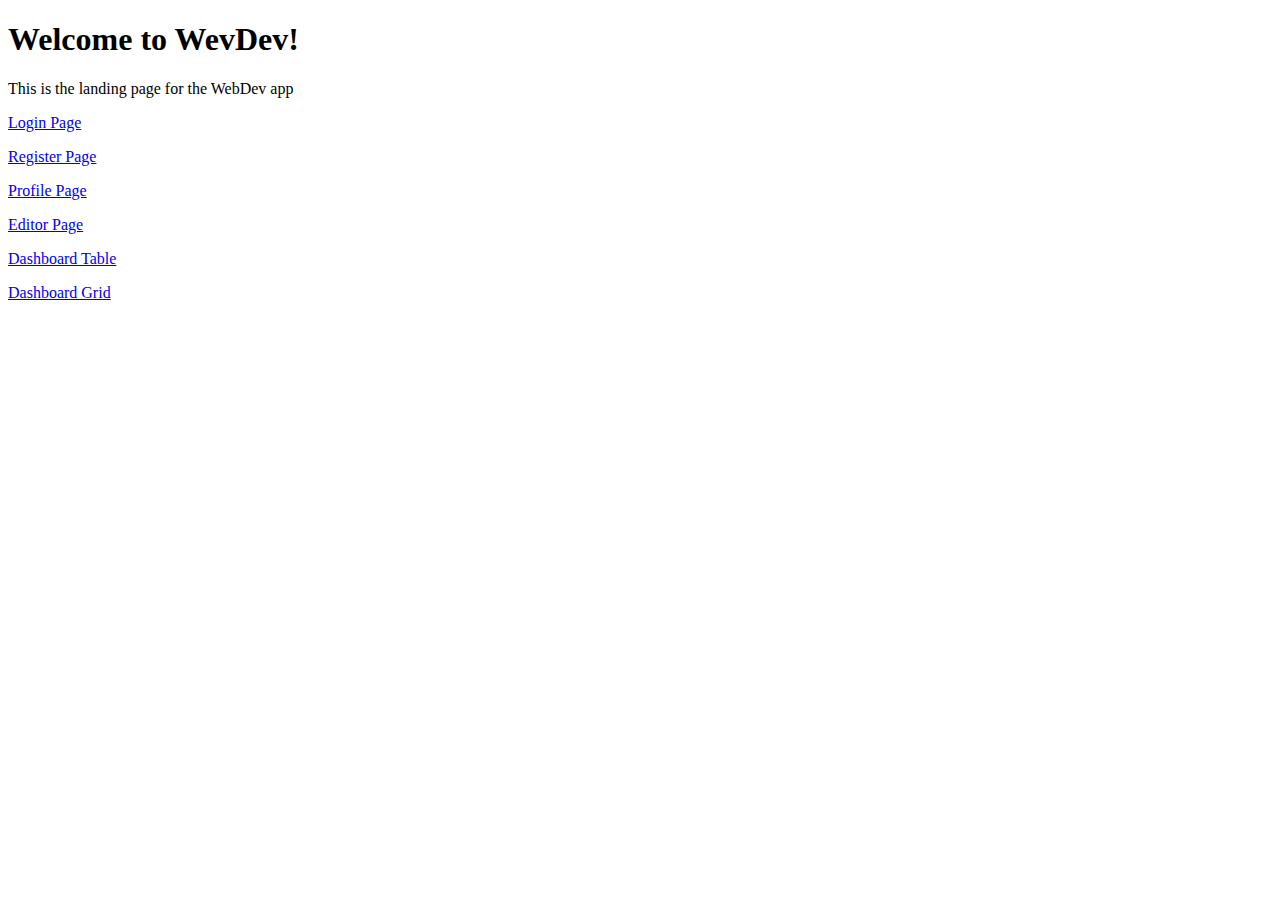
<file: src/main/webapp/index.html>
<!DOCTYPE html>
<html lang="en">
<head>
    <meta charset="UTF-8">
    <title>WebDev</title>
</head>
<body>
    <h1>Welcome to WevDev!</h1>
    <div>This is the landing page for the WebDev app</div>
    <p>
        <a href="login/login.template.client.html">Login Page</a>
    </p>
    <p>
        <a href="register/register.template.client.html">Register Page</a>
    </p>
    <p>
        <a href="profile/profile.template.client.html">Profile Page</a>
    </p>
    <p>
        <a href="editor/editor.template.client.html">Editor Page</a>
    </p>
    <p>
        <a href="dashboard/dashboard-table.html">Dashboard Table</a>
    </p>
    <p>
        <a href="dashboard/dashboard-grid.html">Dashboard Grid</a>
    </p>
</body>
</html>
</file>
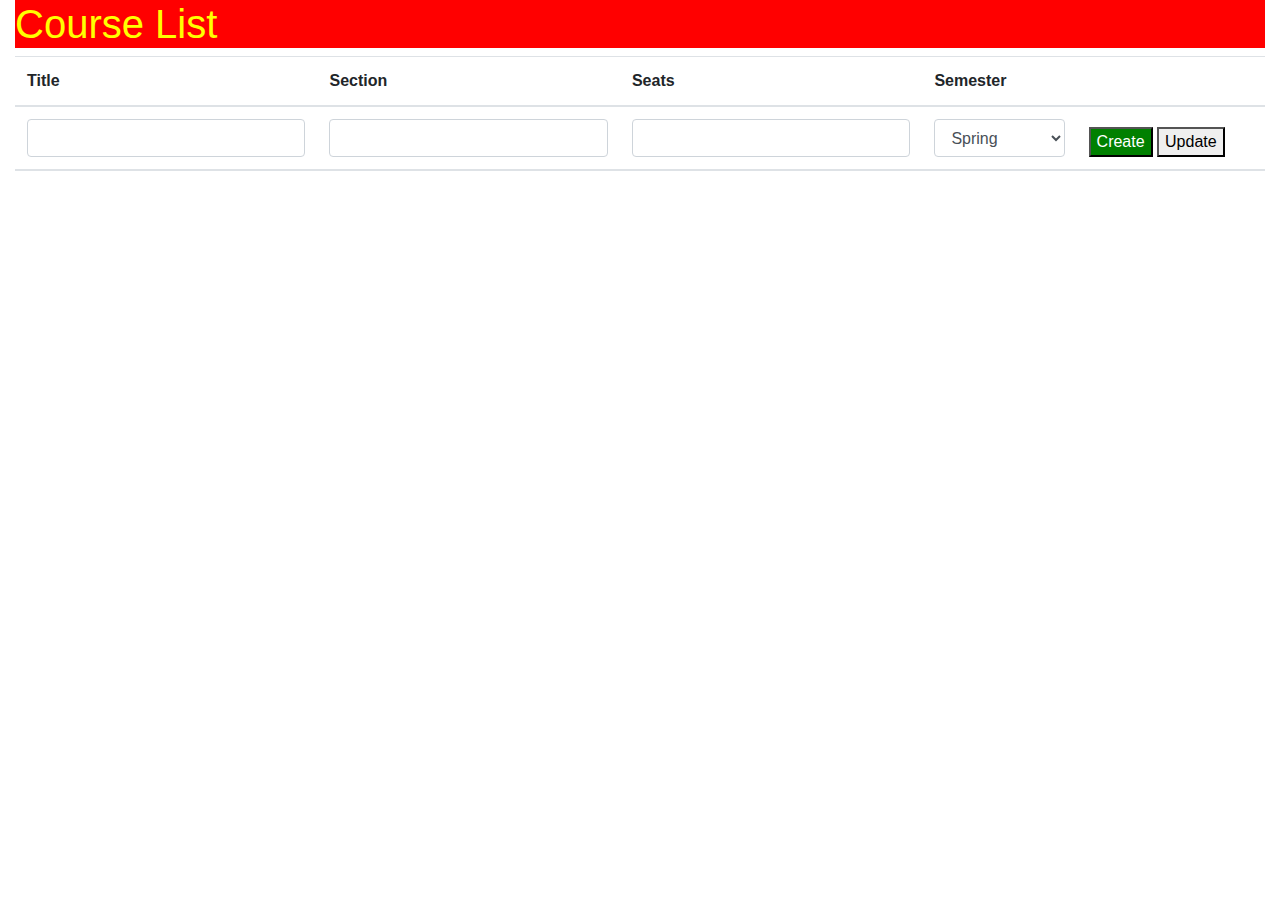
<file: src/main/webapp/course-list/course-list.html>
<!DOCTYPE html>
<html lang="en">
<head>
    <meta charset="UTF-8">
    <title>Title</title>
    <link rel="stylesheet" href=
            "https://stackpath.bootstrapcdn.com/bootstrap/4.5.2/css/bootstrap.min.css"/>
    <link rel="stylesheet" href="https://pro.fontawesome.com/releases/v5.10.0/css/all.css" integrity="sha384-AYmEC3Yw5cVb3ZcuHtOA93w35dYTsvhLPVnYs9eStHfGJvOvKxVfELGroGkvsg+p" crossorigin="anonymous"/>
    <link rel="stylesheet" href="course-list.css"/>
    <script src="../services/course.service.client.js"></script>
<!--    <script src="user-admin.controller.client.js"></script>-->
    <script src="https://code.jquery.com/jquery-3.5.1.min.js" integrity="sha256-9/aliU8dGd2tb6OSsuzixeV4y/faTqgFtohetphbbj0=" crossorigin="anonymous"></script>
    <script src="course-list.js"></script>
</head>
<body>
    <div class="container-fluid">
        <h1>Course List</h1>
        <table class="table">
            <thead>
            <tr>
                <th>Title</th>
                <th>Section</th>
                <th>Seats</th>
                <th>Semester</th>
                <th></th>
            </tr>
            <tr>
                <th><input class="wbdv-title-fld form-control"/></th>
                <th><input class="wbdv-section-fld form-control"/></th>
                <th><input type="number" class="wbdv-seats-fld form-control"/></th>
                <th><select class="wbdv-semester-fld form-control">
                    <option>Spring</option>
                    <option>Summer</option>
                    <option>Fall</option>
                </select>
                </th>
                <th>
                    <button class="jga-create-btn">Create</button>
                    <button class="wbdv-update-btn">Update</button>
                </th>
            </tr>
            </thead>
            <tbody id="table-rows">
<!--            <tr>-->
<!--                <td>CS4550</td>-->
<!--                <td>03</td>-->
<!--                <td>23</td>-->
<!--                <td>Spring</td>-->
<!--                <td>-->
<!--                    <button>Delete</button>-->
<!--                    <button>Select</button>-->
<!--                </td>-->
<!--            </tr>-->
<!--            <tr>-->
<!--                <td>CS4550</td>-->
<!--                <td>03</td>-->
<!--                <td>23</td>-->
<!--                <td>Spring</td>-->
<!--                <td>-->
<!--                    <button>Delete</button>-->
<!--                    <button>Select</button>-->
<!--                </td>-->
<!--            </tr>-->
<!--            <tr>-->
<!--                <td>CS4550</td>-->
<!--                <td>03</td>-->
<!--                <td>23</td>-->
<!--                <td>Spring</td>-->
<!--                <td>-->
<!--                    <button>Delete</button>-->
<!--                    <button>Select</button>-->
<!--                </td>-->
<!--            </tr>-->
<!--            <tr>-->
<!--                <td>CS4550</td>-->
<!--                <td>03</td>-->
<!--                <td>23</td>-->
<!--                <td>Spring</td>-->
<!--                <td>-->
<!--                    <button>Delete</button>-->
<!--                    <button>Select</button>-->
<!--                </td>-->
<!--            </tr>-->
<!--            <tr>-->
<!--                <td>CS4550</td>-->
<!--                <td>03</td>-->
<!--                <td>23</td>-->
<!--                <td>Spring</td>-->
<!--                <td>-->
<!--                    <button>Delete</button>-->
<!--                    <button>Select</button>-->
<!--                </td>-->
<!--            </tr>-->
            </tbody>
        </table>
    </div>
</body>
</html>
</file>
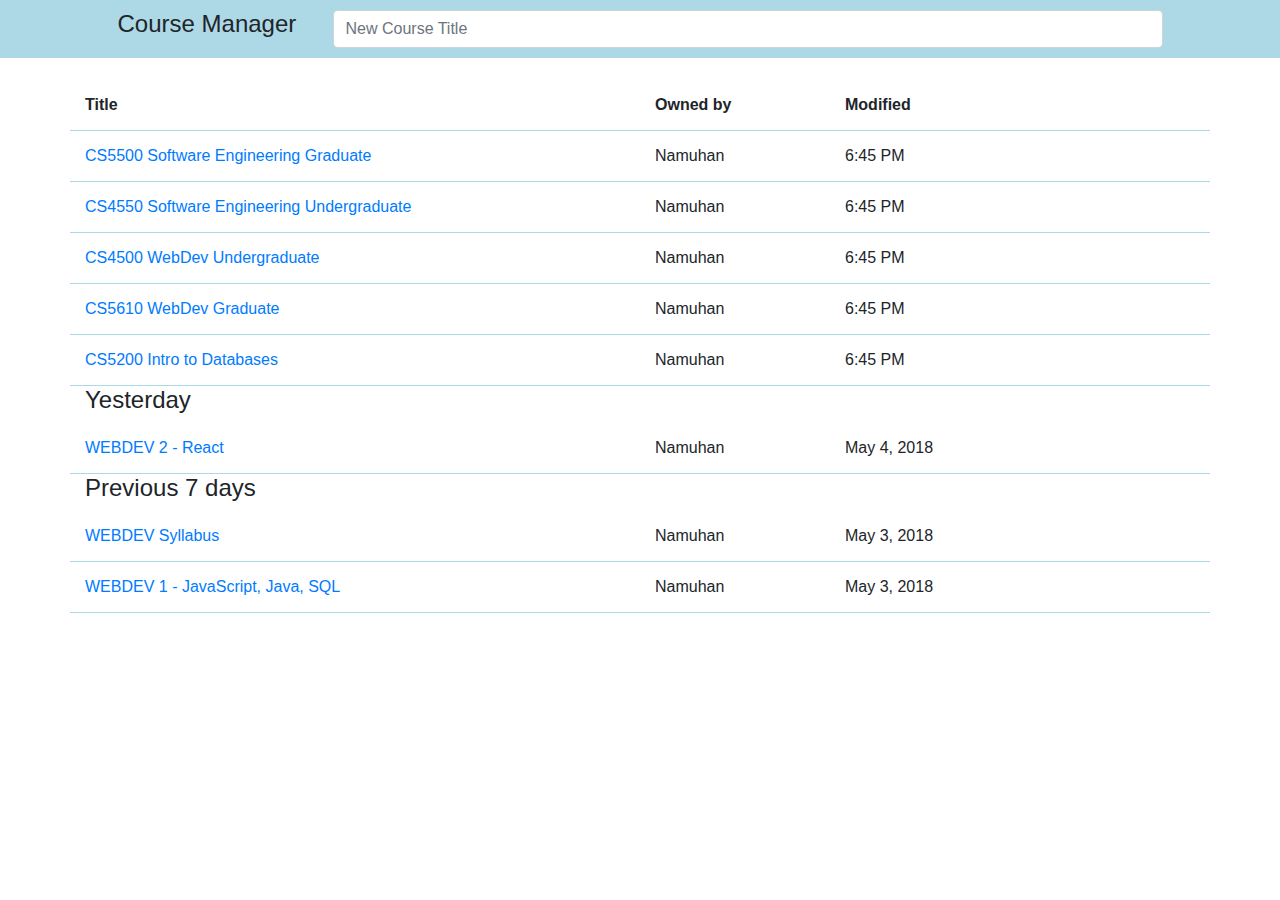
<file: src/main/webapp/dashboard/dashboard-grid.html>
<!DOCTYPE html>
<html lang="en">
<head>
    <meta charset="UTF-8">
    <title>Dashboard Grid</title>
    <link rel="stylesheet" href="https://stackpath.bootstrapcdn.com/bootstrap/4.5.2/css/bootstrap.min.css"/>
    <link rel="stylesheet" href="https://pro.fontawesome.com/releases/v5.10.0/css/all.css" integrity="sha384-AYmEC3Yw5cVb3ZcuHtOA93w35dYTsvhLPVnYs9eStHfGJvOvKxVfELGroGkvsg+p" crossorigin="anonymous"/>
    <link rel="stylesheet" type="text/css" href="../css/styles.css" />
</head>
<body>
<!--    Added course list page for commit-->
    <div class="wbdv-sticky-nav-bar">
        <div class="row">
            <div class="col-1">
                <i class="fas fa-bars fa-2x"></i>
            </div>
            <div class="col-2">
                <h4>Course Manager</h4>
            </div>
            <div class="col-8">
                <input class="form-control" placeholder="New Course Title"/>
            </div>
            <div class="col-1">
                <i class="fas fa-plus"></i>
            </div>
        </div>
    </div>

    <div class="container">
        <!--    <h1>Dashboard Grid</h1>-->

        <div class="row row-styling">
            <div class="col-6"><b>Title</b></div>
            <div class="col-2 d-none d-sm-block"><b>Owned by</b></div>
            <div class="col-3 d-none d-sm-block"><b>Modified</b></div>
            <div class="col-1"></div>
        </div>
<!--        <div class="row row-styling">-->
<!--            <div class="col-xs-10 col-sm-6">-->
<!--                <a href="../editor/editor.template.client.html">-->
<!--                    <i class="fas fa-file"></i>-->
<!--                    CS5500 Software Engineering Graduate-->
<!--                </a>-->
<!--            </div>-->
<!--            <div class="col-sm-2 d-none d-sm-block">Namuhan</div>-->
<!--            <div class="col-sm-3 d-none d-sm-block">6:45 PM</div>-->
<!--            <div class="col-xs-2 col-sm-1">-->
<!--                <i class="fas fa-times"></i>-->
<!--            </div>-->
<!--        </div>-->
        <div class="row row-styling">
            <div class="col-6">
                <a href="../editor/editor.template.client.html">
                    <i class="fas fa-file"></i>
                    CS5500 Software Engineering Graduate
                </a>
            </div>
            <div class="col-2 d-none d-sm-block">Namuhan</div>
            <div class="col-3 d-none d-sm-block">6:45 PM</div>
            <div class="col-1">
                <i class="fas fa-times"></i>
            </div>
        </div>
        <div class="row row-styling">
            <div class="col-6">
                <a href="../editor/editor.template.client.html">
                    <i class="fas fa-file"></i>
                    CS4550 Software Engineering Undergraduate
                </a>
            </div>
            <div class="col-2 d-none d-sm-block">Namuhan</div>
            <div class="col-3 d-none d-sm-block">6:45 PM</div>
            <div class="col-1">
                <i class="fas fa-times"></i>
            </div>
        </div>


        <div class="row row-styling">
            <div class="col-6">
                <a href="../editor/editor.template.client.html">
                    <i class="fas fa-file"></i>
                    CS4500 WebDev Undergraduate
                </a>
            </div>
            <div class="col-2 d-none d-sm-block">Namuhan</div>
            <div class="col-3 d-none d-sm-block">6:45 PM</div>
            <div class="col-1">
                <i class="fas fa-times"></i>
            </div>
        </div>
        <div class="row row-styling">
            <div class="col-6">
                <a href="../editor/editor.template.client.html">
                    <i class="fas fa-file"></i>
                    CS5610 WebDev Graduate
                </a>
            </div>
            <div class="col-2 d-none d-sm-block">Namuhan</div>
            <div class="col-3 d-none d-sm-block">6:45 PM</div>
            <div class="col-1">
                <i class="fas fa-times"></i>
            </div>
        </div>
        <div class="row row-styling">
            <div class="col-6">
                <a href="../editor/editor.template.client.html">
                    <i class="fas fa-file"></i>
                    CS5200 Intro to Databases
                </a>
            </div>
            <div class="col-2 d-none d-sm-block">Namuhan</div>
            <div class="col-3 d-none d-sm-block">6:45 PM</div>
            <div class="col-1">
                <i class="fas fa-times"></i>
            </div>
        </div>
        <h4>Yesterday</h4>
        <div class="row row-styling">
            <div class="col-6">
                <a href="../editor/editor.template.client.html">
                    <i class="fas fa-file"></i>
                    WEBDEV 2 - React
                </a>
            </div>
            <div class="col-2 d-none d-sm-block">Namuhan</div>
            <div class="col-3 d-none d-sm-block">May 4, 2018</div>
            <div class="col-1">
                <i class="fas fa-times"></i>
            </div>
        </div>
        <h4>Previous 7 days</h4>
        <div class="row row-styling">
            <div class="col-6">
                <a href="../editor/editor.template.client.html">
                    <i class="fas fa-file"></i>
                    WEBDEV Syllabus
                </a>
            </div>
            <div class="col-2 d-none d-sm-block">Namuhan</div>
            <div class="col-3 d-none d-sm-block">May 3, 2018</div>
            <div class="col-1">
                <i class="fas fa-times"></i>
            </div>
        </div>
        <div class="row row-styling">
            <div class="col-6">
                <a href="../editor/editor.template.client.html">
                    <i class="fas fa-file"></i>
                    WEBDEV 1 - JavaScript, Java, SQL
                </a>
            </div>
            <div class="col-2 d-none d-sm-block">Namuhan</div>
            <div class="col-3 d-none d-sm-block">May 3, 2018</div>
            <div class="col-1">
                <i class="fas fa-times"></i>
            </div>
        </div>
    </div>
</body>
</html>
</file>
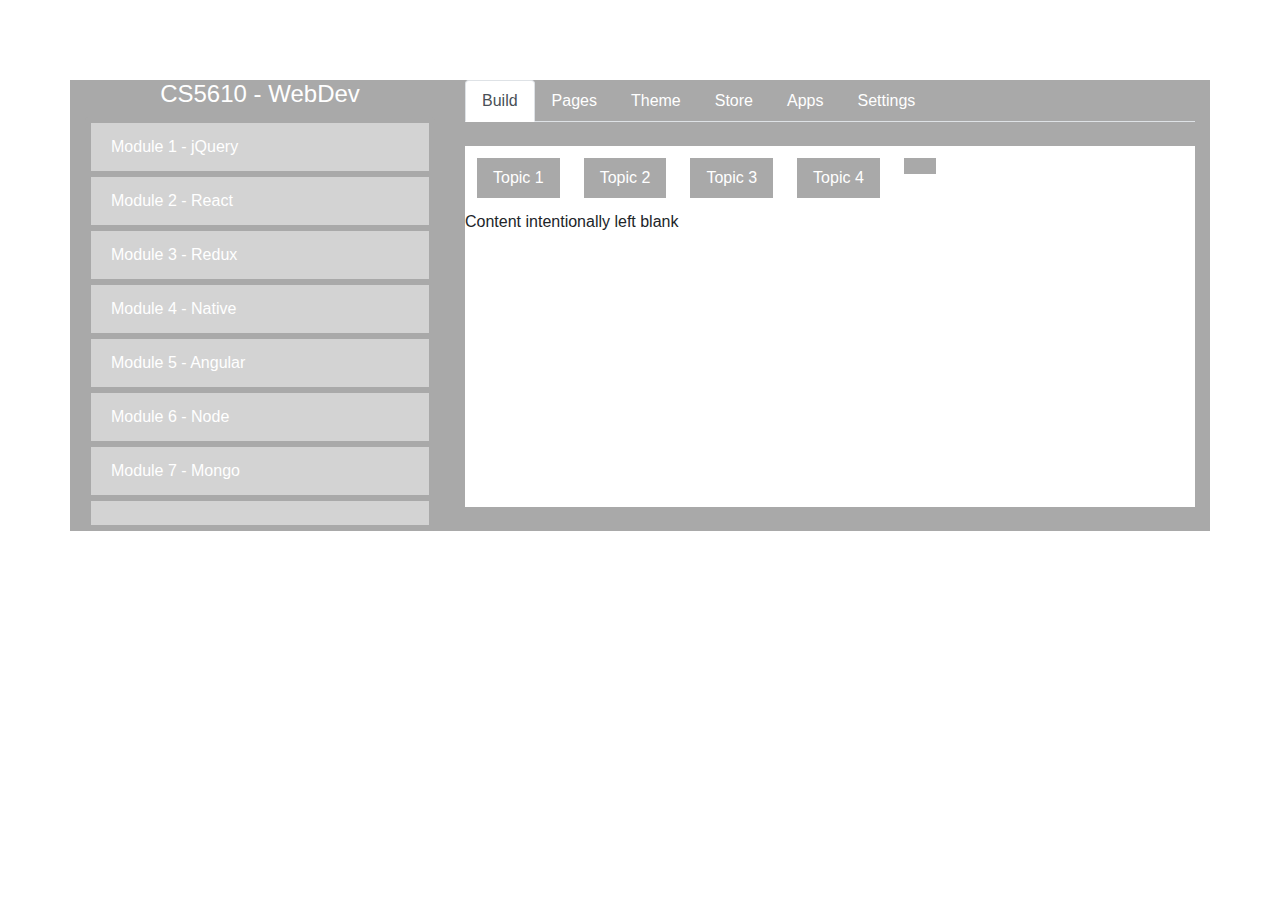
<file: src/main/webapp/editor/editor.template.client.html>
<!DOCTYPE html>
<html lang="en">
<head>
    <meta charset="UTF-8">
    <title>Course Editor</title>
    <link rel="stylesheet" href="https://stackpath.bootstrapcdn.com/bootstrap/4.5.2/css/bootstrap.min.css">
    <link rel="stylesheet" href="https://pro.fontawesome.com/releases/v5.10.0/css/all.css" integrity="sha384-AYmEC3Yw5cVb3ZcuHtOA93w35dYTsvhLPVnYs9eStHfGJvOvKxVfELGroGkvsg+p" crossorigin="anonymous"/>
    <link rel="stylesheet" href="editor.style.client.css">
</head>
<body>
<!--    Added editor page for commit-->
    <div class="container">
        <div class="row editor">
            <div class="col-4 heading-styling">
                <i class="fas fa-times float-left signInline"></i><h4 class="inline">CS5610 - WebDev</h4>
                <ul class="list-group">
                    <li class="list-group-item module-styling">Module 1 - jQuery<i class="fas fa-times float-right"></i></li>
                    <li class="list-group-item module-styling">Module 2 - React<i class="fas fa-times float-right"></i></li>
                    <li class="list-group-item module-styling">Module 3 - Redux<i class="fas fa-times float-right"></i></li>
                    <li class="list-group-item module-styling">Module 4 - Native<i class="fas fa-times float-right"></i></li>
                    <li class="list-group-item module-styling">Module 5 - Angular<i class="fas fa-times float-right"></i></li>
                    <li class="list-group-item module-styling">Module 6 - Node<i class="fas fa-times float-right"></i></li>
                    <li class="list-group-item module-styling">Module 7 - Mongo<i class="fas fa-times float-right"></i></li>
                    <li class="list-group-item module-styling"><i class="fas fa-plus float-right"></i></li>
                </ul>
            </div>

            <div class="col-8">
                <ul class="nav nav-tabs">
                    <li class="nav-item">
                        <a class="nav-link active tag-styling" aria-current="page" href="#">Build</a>
                    </li>
                    <li class="nav-item">
                        <a class="nav-link tag-styling" href="#">Pages</a>
                    </li>
                    <li class="nav-item">
                        <a class="nav-link tag-styling" href="#">Theme</a>
                    </li>
                    <li class="nav-item">
                        <a class="nav-link tag-styling" href="#">Store</a>
                    </li>
                    <li class="nav-item">
                        <a class="nav-link tag-styling" href="#">Apps</a>
                    </li>
                    <li class="nav-item">
                        <a class="nav-link tag-styling" href="#">Settings</a>
                    </li>
                    <li class="nav-item">
                        <a class="nav-link tag-styling" href="#"><i class="fas fa-plus"></i></a>
                    </li>
                </ul>

                <br/>
                <div class="contentContainer">
                    <ul class="nav nav-pills">
                        <li class="nav-item">
                            <a class="nav-link pill-styling" aria-current="page" href="#">Topic 1</a>
                        </li>
                        <li class="nav-item">
                            <a class="nav-link pill-styling" href="#">Topic 2</a>
                        </li>
                        <li class="nav-item">
                            <a class="nav-link pill-styling" href="#">Topic 3</a>
                        </li>
                        <li class="nav-item">
                            <a class="nav-link pill-styling" href="#">Topic 4</a>
                        </li>
                        <li class="nav-item">
                            <a class="nav-link pill-styling" href="#"><i class="fas fa-plus"></i></a>
                        </li>
                    </ul>

                    Content intentionally left blank
                </div>
            </div>
        </div>
    </div>
</body>
</html>
</file>
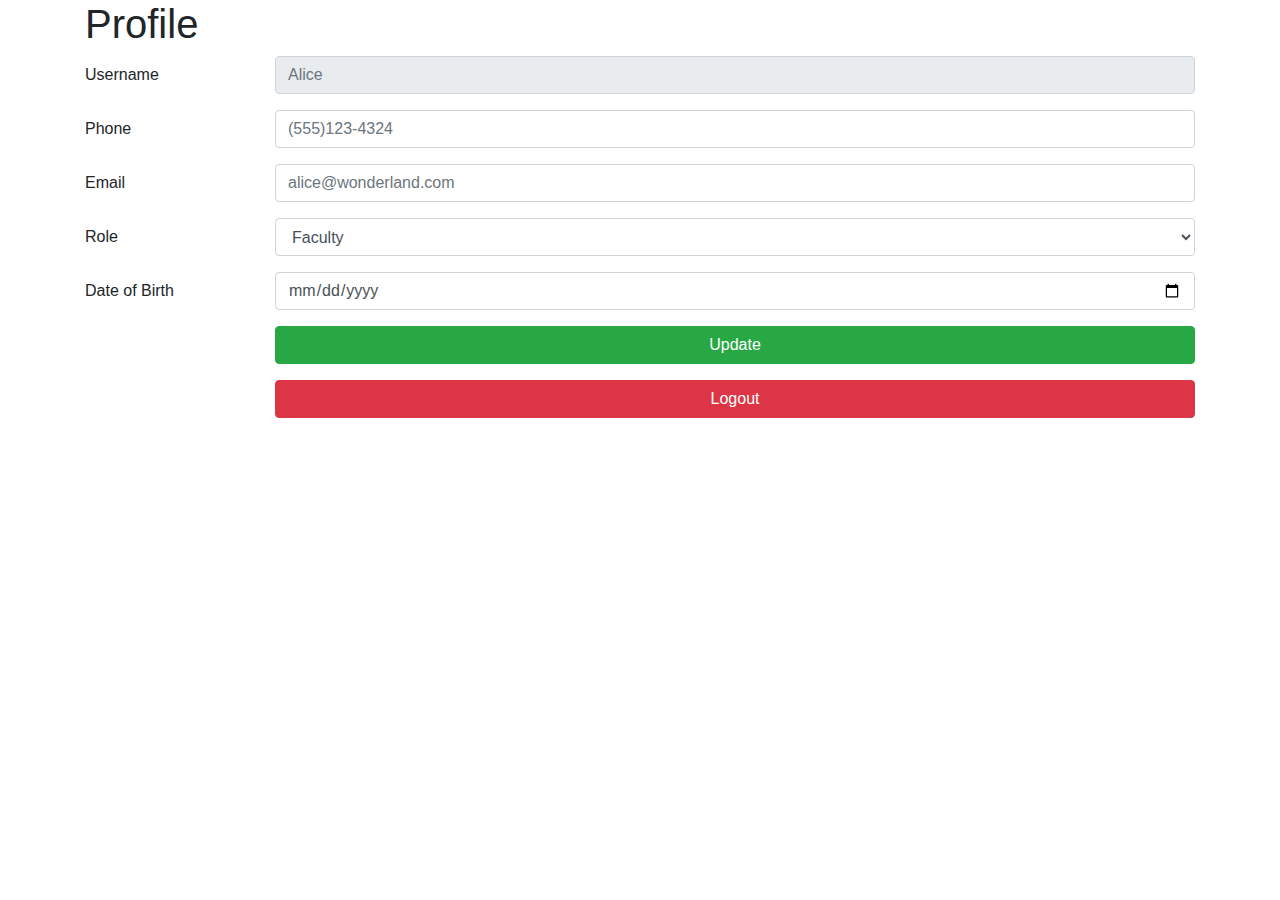
<file: src/main/webapp/profile/profile.template.client.html>
<!DOCTYPE html>
<html lang="en">
<head>
    <meta charset="UTF-8">
    <title>Profile</title>
    <link rel="stylesheet" href="https://stackpath.bootstrapcdn.com/bootstrap/4.5.2/css/bootstrap.min.css">
</head>
<body>
    <div class="container">
<!--        Added profile page for commit-->
        <h1>Profile</h1>

<!--        <div class="alert alert-success" role="alert">-->
<!--            Profile successfully saved-->
<!--        </div>-->

        <div class="mb-3 row">
            <label for="username" class="col-sm-2 col-form-label">Username</label>
            <div class="col-sm-10">
                <input type="text" class="form-control" id="username" placeholder="Alice" readonly>
            </div>
        </div>

        <div class="mb-3 row">
            <label for="phone" class="col-sm-2 col-form-label">Phone</label>
            <div class="col-sm-10">
                <input type="phone" class="form-control" id="phone" placeholder="(555)123-4324">
            </div>
        </div>

        <div class="mb-3 row">
            <label for="email" class="col-sm-2 col-form-label">Email</label>
            <div class="col-sm-10">
                <input type="email" class="form-control" id="email" placeholder="alice@wonderland.com">
            </div>
        </div>

        <div class="mb-3 row">
            <label for="role" class="col-sm-2 col-form-label">Role</label>
            <div class="col-sm-10">
                <select id="role" class="form-control">
                    <option value="">Faculty</option>
                    <option value="">Student</option>
                    <option value="">Admin</option>
                </select>
            </div>
        </div>

        <div class="mb-3 row">
            <label for="dob" class="col-sm-2 col-form-label">Date of Birth</label>
            <div class="col-sm-10">
                <input type="date" class="form-control" id="dob" placeholder="mm/dd/yyyy">
            </div>
        </div>

        <div class="mb-3 row">
            <label for="dob" class="col-sm-2 col-form-label"></label>
            <div class="col-sm-10">
                <a href="../index.html" class="btn btn-success btn-block">Update</a>
            </div>
        </div>

        <div class="mb-3 row">
            <label for="dob" class="col-sm-2 col-form-label"></label>
            <div class="col-sm-10">
                <a href="../index.html" class="btn btn-danger btn-block">Logout</a>
            </div>
        </div>
    </div>
</body>
</html>
</file>
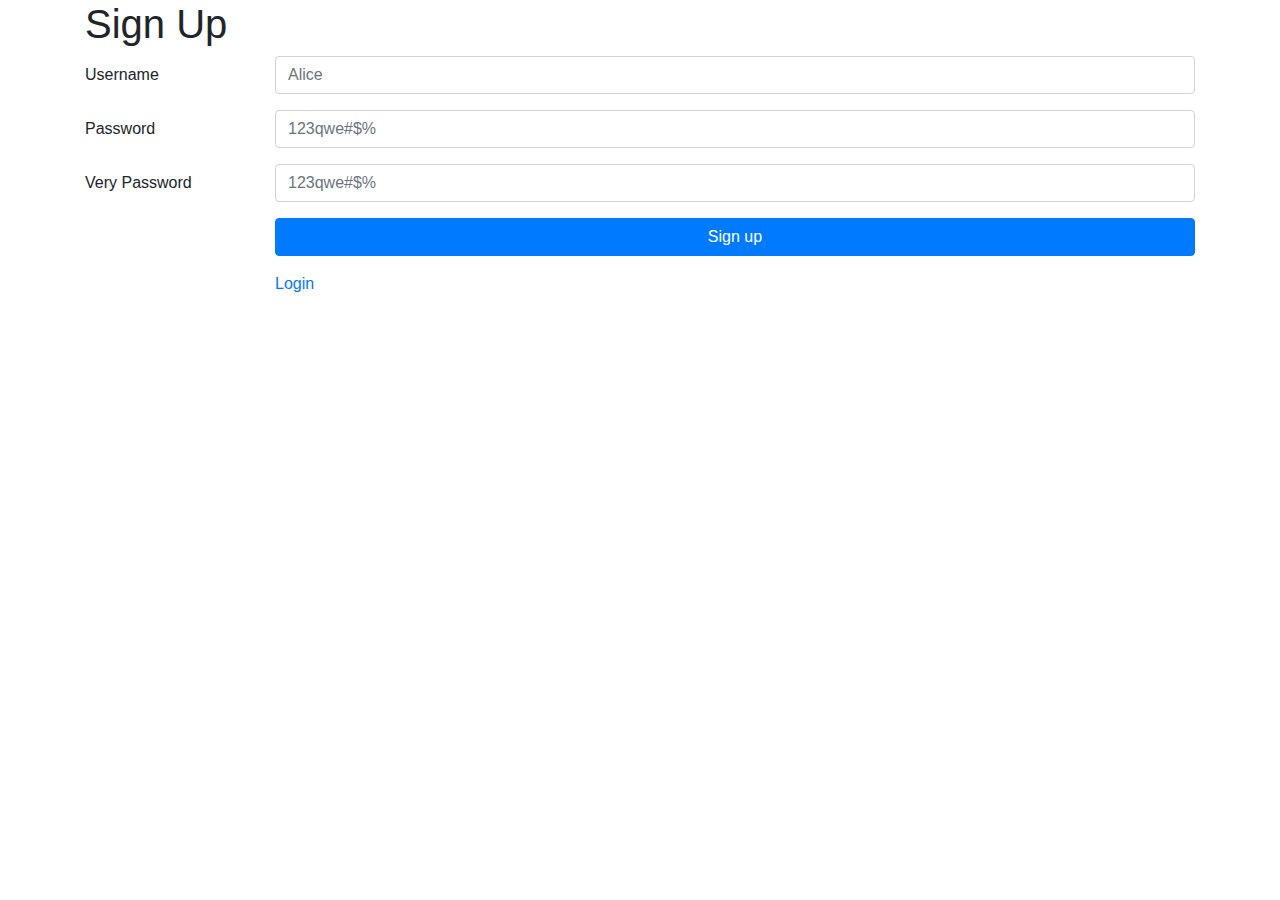
<file: src/main/webapp/register/register.template.client.html>
<!DOCTYPE html>
<html lang="en">
<head>
    <meta charset="UTF-8">
    <title>Register</title>
    <link rel="stylesheet" href="https://stackpath.bootstrapcdn.com/bootstrap/4.5.2/css/bootstrap.min.css">
</head>
<body>
<!--    Added register page for commit-->
    <div class="container">
        <h1>Sign Up</h1>
        <div class="mb-3 row">
            <label for="username" class="col-sm-2 col-form-label">Username</label>
            <div class="col-sm-10">
                <input type="text" class="form-control" id="username" placeholder="Alice"/>
            </div>
        </div>
        <div class="mb-3 row">
            <label for="password" class="col-sm-2 col-form-label">Password</label>
            <div class="col-sm-10">
                <input type="password" class="form-control" id="password" placeholder="123qwe#$%"/>
            </div>
        </div>
        <div class="mb-3 row">
            <label for="verifyPassword" class="col-sm-2 col-form-label">Very Password</label>
            <div class="col-sm-10">
                <input type="password" class="form-control" id="verifyPassword" placeholder="123qwe#$%"/>
            </div>
        </div>
        <div class="mb-3 row">
            <label for="verifyPassword" class="col-sm-2 col-form-label"></label>
            <div class="col-sm-10">
                <button class="btn btn-primary btn-block">Sign up</button>
            </div>
        </div>
        <div class="mb-3 row">
            <label for="verifyPassword" class="col-sm-2 col-form-label"></label>
            <div class="col-sm-10">
                <a href="../login/login.template.client.html">Login</a>
            </div>
        </div>
    </div>
</body>
</html>
</file>
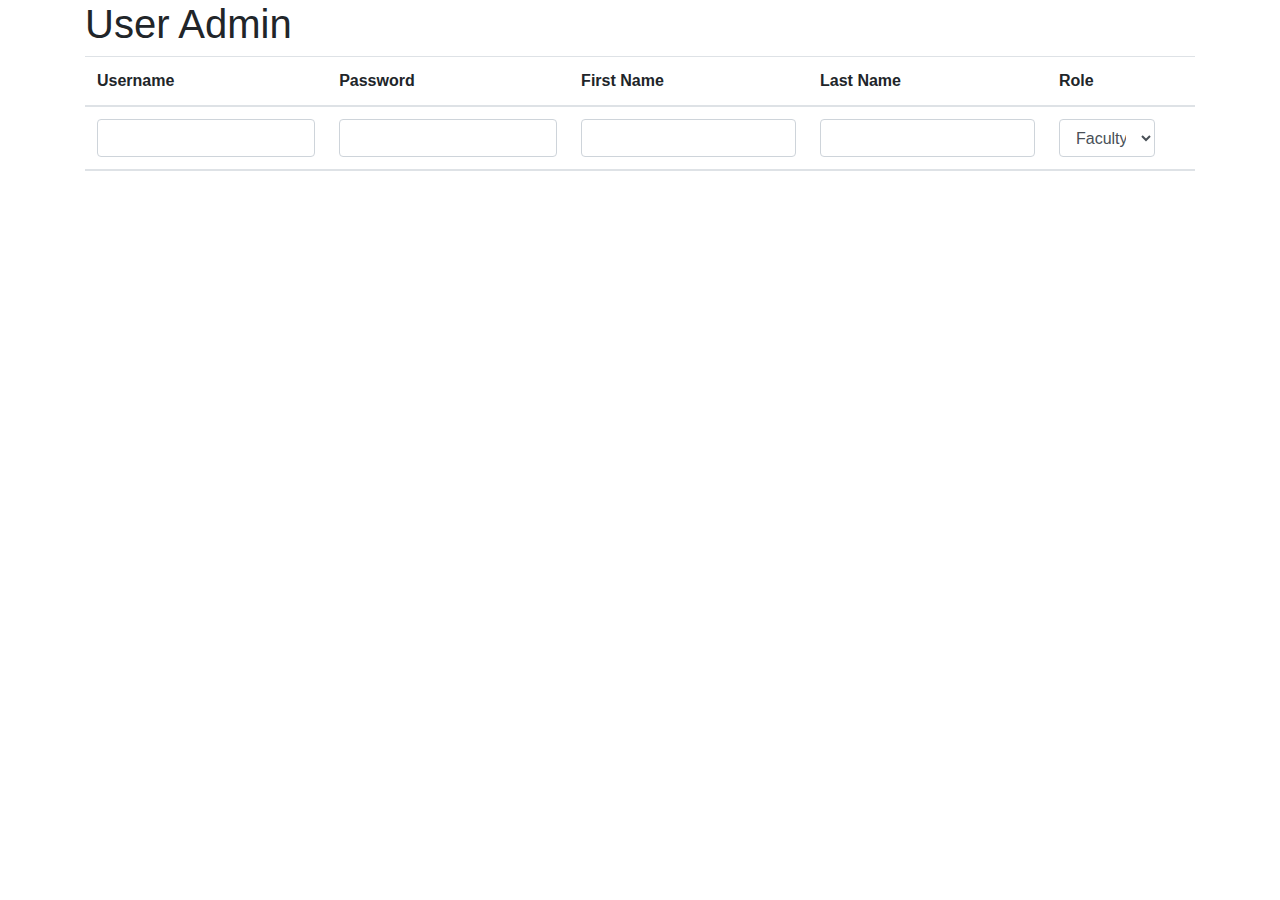
<file: src/main/webapp/user-admin/user-admin.template.client.html>
<!DOCTYPE html>
<html>
<head>
    <meta charset="UTF-8">
    <title>User Admin</title>
    <link rel="stylesheet" href=
            "https://stackpath.bootstrapcdn.com/bootstrap/4.5.2/css/bootstrap.min.css"/>
    <link rel="stylesheet" href="https://pro.fontawesome.com/releases/v5.10.0/css/all.css" integrity="sha384-AYmEC3Yw5cVb3ZcuHtOA93w35dYTsvhLPVnYs9eStHfGJvOvKxVfELGroGkvsg+p" crossorigin="anonymous"/>
<!--    <link href="user-admin.style.client.css" rel="stylesheet" />-->
    <script src="https://code.jquery.com/jquery-3.5.1.min.js" integrity="sha256-9/aliU8dGd2tb6OSsuzixeV4y/faTqgFtohetphbbj0=" crossorigin="anonymous"></script>
    <script src="../services/user.service.client.js"></script>
    <script src="user-admin.controller.client.js"></script>
<!--    <style>-->
<!--        .wbdv-hidden {-->
<!--            display: none;-->
<!--        }-->
<!--    </style>-->
</head>
<body>
<div class="container">
    <h1 id="the-course-list-heading">User Admin</h1>
<!--    <button id="wbdv-create-user">Add User</button>-->
    <table class="table">
        <thead>
        <tr>
            <th>Username</th>
            <th>Password</th>
            <th>First Name</th>
            <th>Last Name</th>
            <th>Role</th>
            <th>&nbsp;</th>
        </tr>
        <tr class="wbdv-form">
            <th><input id="usernameFld" type="text" class="form-control wbdv-username-fld"/></th>
            <th><input id="passwordFld" type="password" class="form-control wbdv-password-fld"/></th>
            <th><input id="firstNameFld" type="text" class="form-control wbdv-first-name-fld"/></th>
            <th><input id="lastNameFld" type="text" class="form-control wbdv-last-name-fld"/></th>
            <th>
                <select id="roleFld" class="form-control wbdv-role-fld">
                    <option value="FACULTY">Faculty</option>
                    <option value="STUDENT">Student</option>
                    <option value="ADMIN">Admin</option>
                </select>
            </th>
            <th span class="pull-right" style="white-space: nowrap">
                <i class="fa-2x fa fa-plus wbdv-create wbdv-create-btn"></i>
                <i class="fa-2x fa fa-check wbdv-update wbdv-update-btn"></i>
<!--                <button class="wbdv-update-btn">Update</button>-->
<!--                <button class="wbdv-create-btn">Create</button>-->
                </span>
            </th>
        </tr>
        </thead>
        <tbody>

        </tbody>
    </table>
</div>
</body>
</html>
</file>
<file: src/main/webapp/course-list/course-list.css>
h1 {
    background-color: red;
    color: yellow;
}

#table-rows {
    background-color: cyan;
}

.jga-create-btn {
    background-color: green;
    color: white;
}
</file>
<file: src/main/webapp/css/styles.css>
.wbdv-sticky-nav-bar {
    background-color: lightblue;
    padding: 10px;
    position: fixed;
    width: 100%;
    z-index: 1;
}

.container {
    padding-top: 5em;
}

.row-styling {
    border-bottom: 0.1px solid lightblue;
    padding-top: 13px;
    padding-bottom: 13px;
}
</file>
<file: src/main/webapp/editor/editor.style.client.css>
.container {
    margin-top: 5em;
    background-color: darkGray;
}

.inline {
  text-align: center;
}

.heading-styling {
    color: white;
}

.module-styling {
    background-color: lightGray;
    border: 6px solid darkGray;
    color: white;
}

.tag-styling {
    color: white;
}

.pill-styling {
    background-color: darkGray;
    color: white;
    border: 12px solid white;
}

.contentContainer {
    background-color: white;
    height: 80%;
}
</file>
